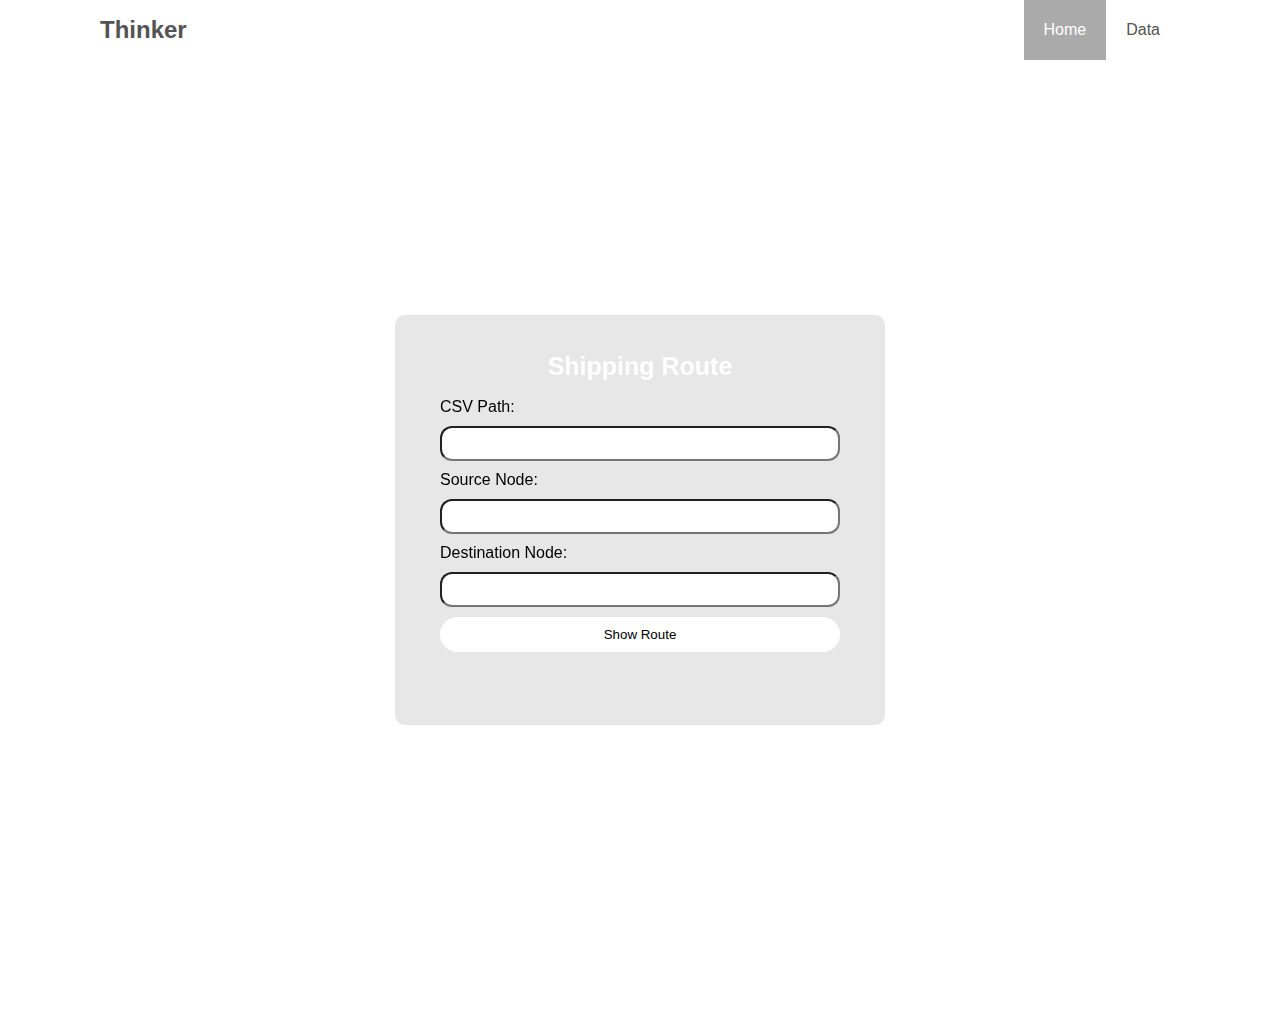
<file: templates/index.html>
<!DOCTYPE html>
<html lang="en">
  <head>
    <meta charset="UTF-8" />
    <meta http-equiv="X-UA-Compatible" content="IE=edge" />
    <meta name="viewport" content="width=device-width, initial-scale=1.0" />
    <title>Navbar</title>
    <style>
      body {
        margin: 0;
        background-image: url("https://lh3.googleusercontent.com/pw/[base64]w1228-h819-s-no-gm?authuser=0"); /* Ganti 'background-image.jpg' dengan path ke gambar latar belakang Anda */
        background-repeat: no-repeat;
        background-size: cover;
        font-family: sans-serif;
        height: 100vh;
      }

      header {
        position: absolute;
        background: #ffffff;
        top: 0;
        left: 0;
        padding: 0 100px;
        width: 100%;
        box-sizing: border-box;
      }

      header .logo {
        color: rgb(83, 83, 83);
        height: 60px;
        line-height: 60px;
        font-size: 24px;
        float: left;
        font-weight: bold;
      }

      header nav {
        float: right;
      }

      header nav ul {
        margin: 0;
        padding: 0;
        display: flex;
      }

      header nav ul li {
        list-style: none;
      }

      header nav ul li a {
        color: rgb(83, 83, 83);
        height: 60px;
        line-height: 60px;
        padding: 0 20px;
        text-decoration: none;
        display: block;
      }

      article {
        margin: 20px;
        padding: 50px;
        height: 100vh;
        align-items: center;
        justify-content: center;
        display: flex;
      }

      .box {
        text-align: center;
        background-color: rgba(207, 207, 207, 0.5);
        border-radius: 10px;
        backdrop-filter: blur(10px);
        padding: 20px;
        width: 450px;
        height: 370px;
      }

      h1 {
        color: #333;
      }

      form {
        display: grid;
        gap: 10px;
        max-width: 400px;
        margin: 0 auto;
      }

      label {
        text-align: left;
      }

      .hbox {
        font-size: 25px;
        color: white;
      }

      .short {
        font-size: 20px;
      }

      input {
        border-radius: 12px;
        width: 100%;
        padding: 8px;
        box-sizing: border-box;
      }

      button {
        border-radius: 20px;
        background-color: #ffffff;
        color: rgb(0, 0, 0);
        padding: 10px 15px;
        border: none;
        cursor: pointer;
      }

      button:hover {
        background-color: #ececec;
      }

      header nav ul li a:hover,
      header nav ul li a.active {
        color: #ffffff;
        background-color: #aaaaaa;
      }

      .menu-toggle {
        color: rgb(94, 94, 94);
        float: right;
        line-height: 50px;
        font-size: 24px;
        cursor: pointer;
        display: none;
      }

      @media (max-width: 650px) {
        header {
          padding: 0 20px;
        }

        .menu-toggle {
          display: block;
        }

        header nav {
          position: absolute;
          width: 100%;
          height: calc(100vh - 50px);
          background: #333;
          top: 50px;
          left: -100%;
          transition: 0.5s all;
        }

        header nav.active {
          left: 0;
        }

        header nav ul {
          display: block;
          text-align: center;
        }

        header nav ul li a {
          border-bottom: 1px solid rgba(0, 0, 0, 0.2);
          color: rgb(255, 255, 255);
        }
      }
    </style>
    <script src="https://code.jquery.com/jquery-3.6.4.min.js"></script>
  </head>

  <body>
    <header>
      <div class="logo">Thinker</div>
      <nav>
        <ul>
          <li><a href="#home" class="active">Home</a></li>
          <li><a href="#service">Data</a></li>
        </ul>
      </nav>
      <div class="menu-toggle">
        <i class="fa fa-bars"></i>
      </div>
    </header>
    <article>
      <nav class="box">
        <h1 class="hbox">Shipping Route</h1>
        <form action="/show_route" method="post">
          <label for="csv_path">CSV Path:</label>
          <input type="text" name="csv_path" required />

          <label for="source_node">Source Node:</label>
          <input type="text" name="source_node" required />

          <label for="destination_node">Destination Node:</label>
          <input type="text" name="destination_node" required />

          <button type="submit">Show Route</button>
        </form>
      </nav>
    </article>
    <script>
      $(document).ready(function () {
        $(".menu-toggle").click(function () {
          $("nav").toggleClass("active");
        });
      });
    </script>
  </body>
</html>
</file>
